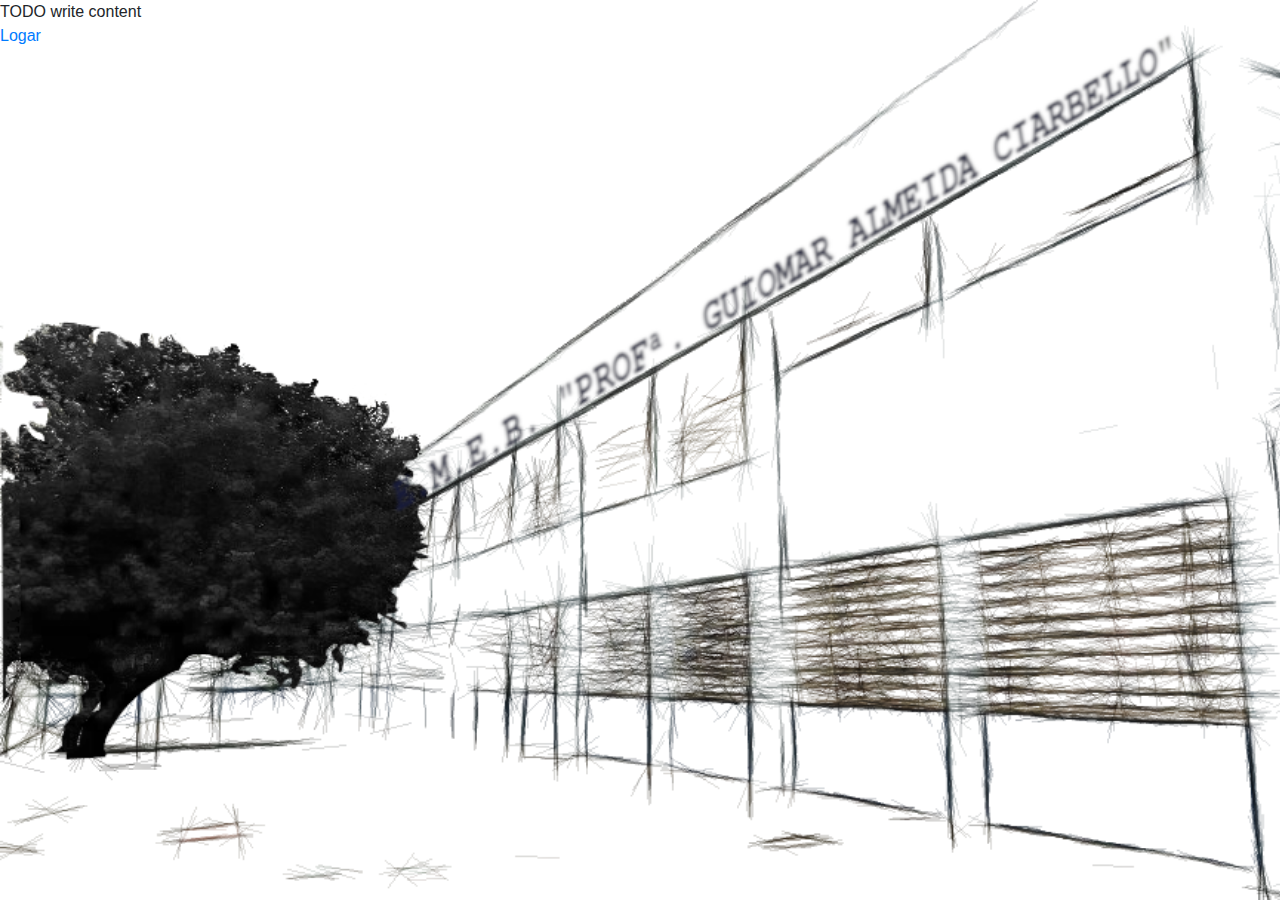
<file: web/index.html>
<!DOCTYPE html>
<!--
To change this license header, choose License Headers in Project Properties.
To change this template file, choose Tools | Templates
and open the template in the editor.
-->
<html>
    <head>
        <title>Index</title>
        <meta charset="UTF-8">
        <meta name="viewport" content="width=device-width, initial-scale=1.0">
        <link href="css/bootstrap.min.css" rel="stylesheet" type="text/css"/>

        <style >
            body{
                background-image: url(imagens/escola.png);
                background-repeat: no-repeat;
                background-size: cover;
                background-attachment: fixed;
            }
            .formulario{
                background: rgba(0,0,255,0.1);
                padding: 20px;
                border-radius: 10px;
                box-shadow: 0 0 30px rgba(0,0,0,0.568);
            }
            .entrar{
                background-color: #32383e;
                padding: 10px;
                font-size: 16px;
                font-weight: 700!important;
                box-shadow: 0 0 30px rgba(0,0,0,0.568);
                transition: 0.5s ease-in
            }
            .form-control{
                background: rgba(0,0,0,0.3);
                border-style: none;
                transition: 0.5s ease-in;
                outline: none;
                box-shadow: none;
            }
            .form-control::placeholder{
                color: white;
            }
            .form-control:focus{
                background:none;
            }
            .entrar:hover{
                color: #ffc107;
            }
        </style>

    </head>
    <body>
        <script>
            function logar() {
                document.getElementById('login').style.display='';
            }
            function fechar_logar(){
                document.getElementById('login').style.display="none";
            }
        </script>

        <div>TODO write content</div>


        <div class="container small" id="login" style="display:none">
            <div class="row justify-content-center" >
                <div class="col-md-4 formulario">
                    <form action="">
                        <div class="form-group text-center">
                            <h1 class="text-light">Inicia Sessão de usuário</h1>>                            
                        </div>
                        <div class="form-group mx-sm-4">
                            <input type="text" class="form-control" placeholder="Usuário">
                        </div>
                        <div class="form-group mx-sm-4">
                            <input type="password" class="form-control" placeholder="Senha">                            
                        </div>
                        <div class="form-group mx-sm-4">
                            <input type="submit" class="btn btn-block entrar" value="Entrar">
                        </div>
                        <a href="#" onclick="fechar_logar()">Fechar Logar</a>
                    </form>
                </div>
            </div>
        </div>
        
        <a href="#" onclick="logar()">Logar</a>
        
        <script src="js/jquery-3.5.1.js" type="text/javascript"></script>
        <script src="js/bootstrap.js" type="text/javascript"></script>
        <script src="js/bootstrap.min.js" type="text/javascript"></script>
    </body>
</html>
</file>
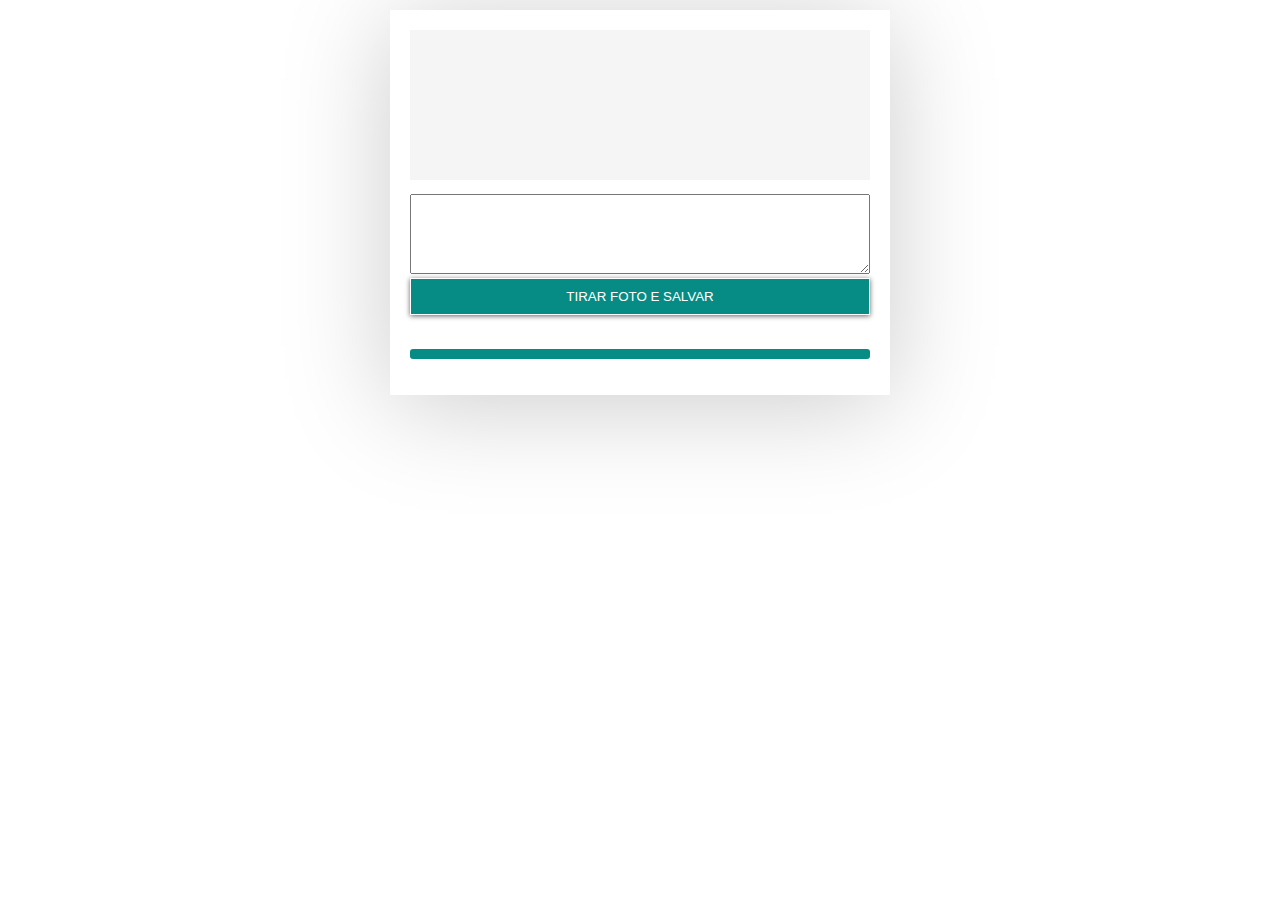
<file: web/camera.html>
<!DOCTYPE html>
<html lang="pt-BR">
    <head>
        <!--Título-->
        <title>Camera Test</title>
        <meta charset="UTF-8">
        <meta name="viewport" content="width=device-width, initial-scale=1">
        <meta name="description" content="Apenas um teste"/>

        <!--OpenType-->
        <meta property="og:locale" content="pt_BR" />
        <meta property="og:type" content="website" />
        <meta property="og:title" content="" />
        <meta property="og:description" content="" />
        <meta property="og:url" content="" />
        <meta property="og:site_name" content="" />

        <!--CSS-->
        <style>
            body{
                font-family: sans-serif;
                margin: 0;
            }

            .area{
                margin: 10px auto;
                box-shadow: 0 10px 100px #ccc;
                padding: 20px;
                box-sizing: border-box;
                max-width: 500px;
            }

            .area video{
                width: 100%;
                height: auto;
                background-color: whitesmoke;
            }

            .area textarea{
                width: 100%;
                margin-top: 10px;
                height: 80px;
                box-sizing: border-box;
            }

            .area button{
                -webkit-appearance: none;
                width: 100%;
                box-sizing: border-box;
                padding: 10px;
                text-align: center;
                background-color: #068c84;
                color: white;
                text-transform: uppercase;
                border: 1px solid white;
                box-shadow: 0 1px 5px #666;
            }

            .area button:focus{
                outline: none;
                background-color: #0989b0;
            }

            .area img{
                max-width: 100%;
                height: auto;
            }

            .area .caminho-imagem{
                padding: 5px 10px;
                border-radius: 3px;
                background-color: #068c84;
                text-align: center;
            }

            .area .caminho-imagem a{
                color: white;
                text-decoration: none;
            }

            .area .caminho-imagem a:hover{
                color: yellow;
            }
        </style>
    </head>
    <body>
        <div class="area">
            <video autoplay="true" id="webCamera">
            </video>
            <form target="POST">
                <textarea  type="text" id="base_img" name="base_img"></textarea>
                <button type="button" onclick="takeSnapShot()">Tirar foto e salvar</button>
            </form>
            <img id="imagemConvertida"/>
            <p id="caminhoImagem" class="caminho-imagem"><a href="" target="_blank"></a></p>
            <!--Scripts-->
        </div>
        <script>
                    function loadCamera() {
                        //Captura elemento de vÃ­deo
                        var video = document.querySelector("#webCamera");
                        //As opÃ§Ãµes abaixo sÃ£o necessÃ¡rias para o funcionamento correto no iOS
                        video.setAttribute('autoplay', '');
                        video.setAttribute('muted', '');
                        video.setAttribute('playsinline', '');
                        //--

                        //Verifica se o navegador pode capturar mÃ­dia
                        if (navigator.mediaDevices.getUserMedia) {
                            navigator.mediaDevices.getUserMedia({audio: false, video: {facingMode: 'user'}})
                                    .then(function (stream) {
                                        //Definir o elemento vÃ­de a carregar o capturado pela webcam
                                        video.srcObject = stream;
                                    })
                                    .catch(function (error) {
                                        alert("Oooopps... Falhou :'(");
                                    });
                        }
                    }

                    function takeSnapShot() {
                        //Captura elemento de vÃ­deo
                        var video = document.querySelector("#webCamera");

                        //Criando um canvas que vai guardar a imagem temporariamente
                        var canvas = document.createElement('canvas');
                        canvas.width = video.videoWidth;
                        canvas.height = video.videoHeight;
                        var ctx = canvas.getContext('2d');

                        //Desnehando e convertendo as minensÃµes
                        ctx.drawImage(video, 0, 0, canvas.width, canvas.height);

                        //Criando o JPG
                        var dataURI = canvas.toDataURL('image/jpeg'); //O resultado Ã© um BASE64 de uma imagem.
                        document.querySelector("#base_img").value = dataURI;

                        sendSnapShot(dataURI); //Gerar Imagem e Salvar Caminho no Banco
                    }

                    function sendSnapShot(base64) {
                        var request = new XMLHttpRequest();
                        request.open('POST', 'save_photos.php', true);
                        request.setRequestHeader('Content-Type', 'application/x-www-form-urlencoded; charset=UTF-8');

                        request.onload = function () {
                            console.log(request);
                            if (request.status >= 200 && request.status < 400) {
                                //Colocar o caminho da imagem no SRC
                                var data = JSON.parse(request.responseText);

                                //verificar se houve erro
                                if (data.error) {
                                    alert(data.error);
                                    return false;
                                }

                                //Mostrar informaÃ§Ãµes
                                document.querySelector("#imagemConvertida").setAttribute("src", data.img);
                                document.querySelector("#caminhoImagem a").setAttribute("href", data.img);
                                document.querySelector("#caminhoImagem a").innerHTML = data.img.split("/")[1];
                            } else {
                                alert("Erro ao salvar. Tipo:" + request.status);
                            }
                        };

                        request.onerror = function () {
                            alert("Erro ao salvar. Back-End inacessÃ­vel.");
                        }

                        request.send("base_img=" + base64); // Enviar dados
                    }


                    loadCamera();
        </script>
    </body>
</html>
</file>
